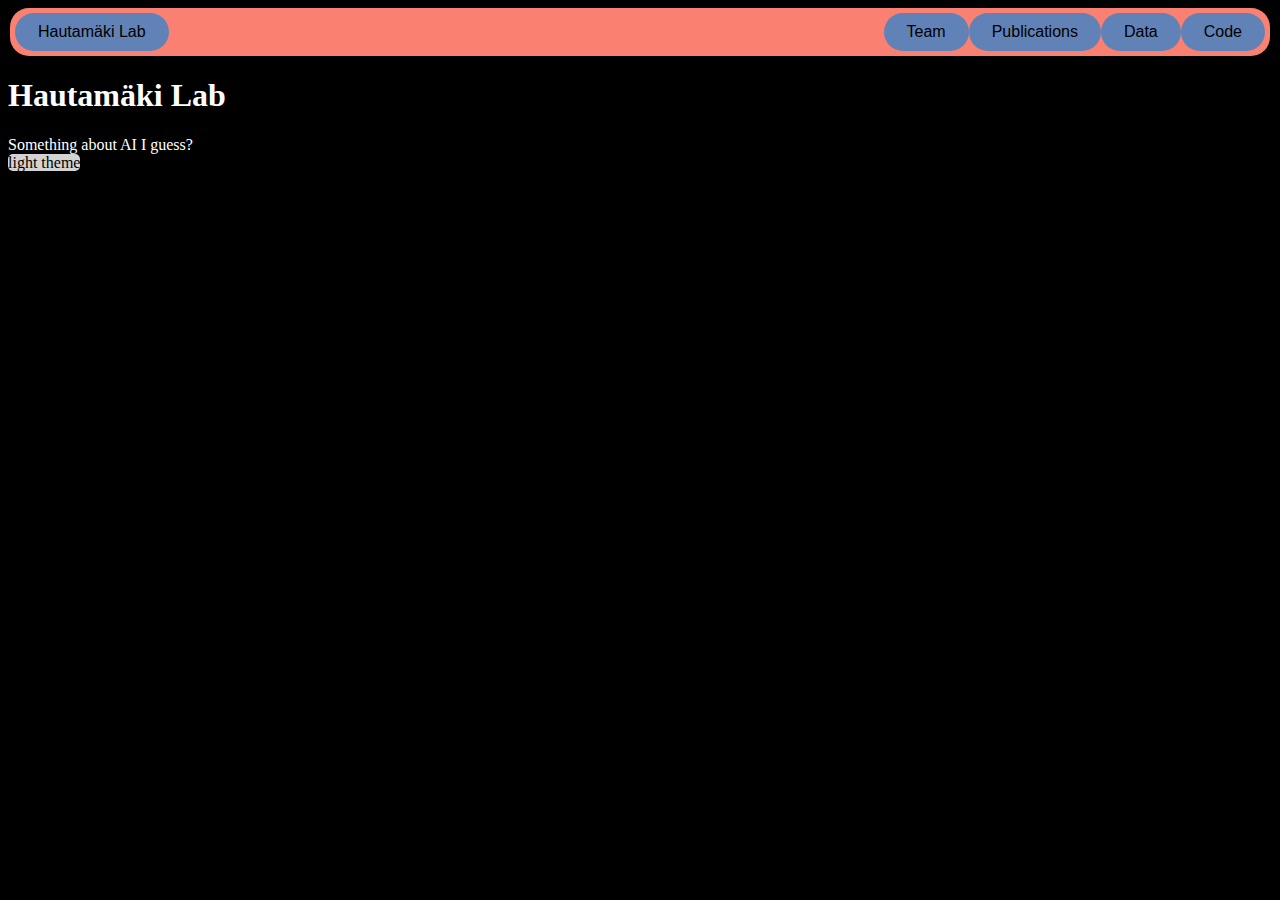
<file: index.html>
<!DOCTYPE html>
<html lang="en">
<head>
    <meta charset="UTF-8">
    <meta http-equiv="X-UA-Compatible" content="IE=edge">
    <meta name="viewport" content="width=device-width, initial-scale=1.0">
    <title>Hautamäki Lab</title>
    <link rel="stylesheet" href="styles.css">
</head>
<body id="bodi">
    
    <nav> <!-- Navigation Bar  -->
        
        <button class="button" href="index.html" >Hautamäki Lab</button>

        <button class="button" href="code.html" style="float:right">Code</button>

        <button class="button" href="data.html" style="float:right">Data</button>

        <button class="button" href="data.html" style="float:right">Publications</button>

        <button class="button" href="team.html" style="float:right">Team</button>
    </nav>

    <div class="main"> <!-- Main body -->
        <h1>
            Hautamäki Lab
        </h1>

        Something about AI I guess?
    
        <div class="people">

        </div>
    
    </div>

    <div>
        <a href="#" onclick="switchtheme()" id="bruh" style="color: black; background-color: lightgray; border-radius: 5px;">light theme</a>
    </div>
</body>
</html>
<script>
    let theme = 0; // 0 = dark

    function switchtheme() {
        if(theme == 0) {
            theme++;
            document.getElementById("bodi").style.backgroundColor = "white";
            document.getElementById("bodi").style.color = "black";

            document.getElementById("bruh").innerText = "dark theme";
            document.getElementById("bruh").style.color = "black";
        } else {
            theme = 0;
            document.getElementById("bodi").style.backgroundColor = "black";
            document.getElementById("bodi").style.color = "white";

            document.getElementById("bruh").innerText = "light theme";
            document.getElementById("bruh").style.color = "black";
        }
    }
</script>
</file>
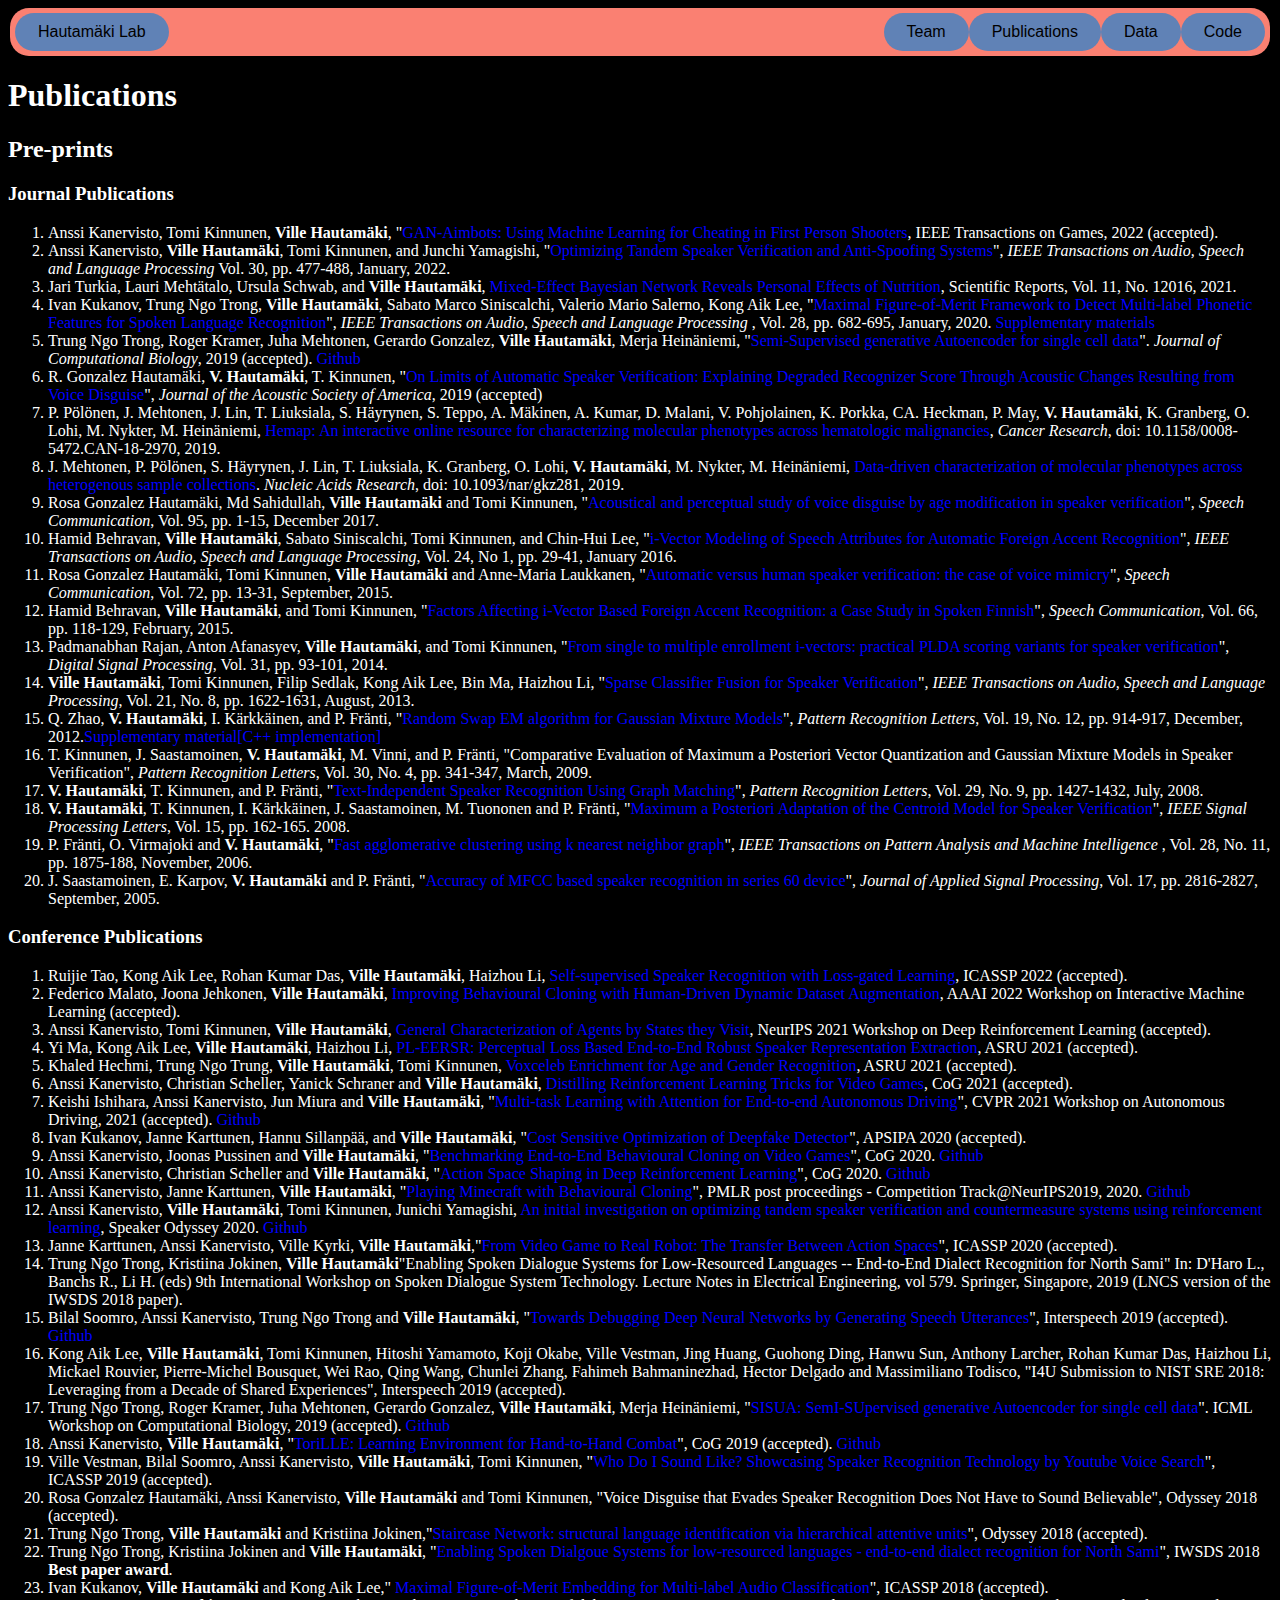
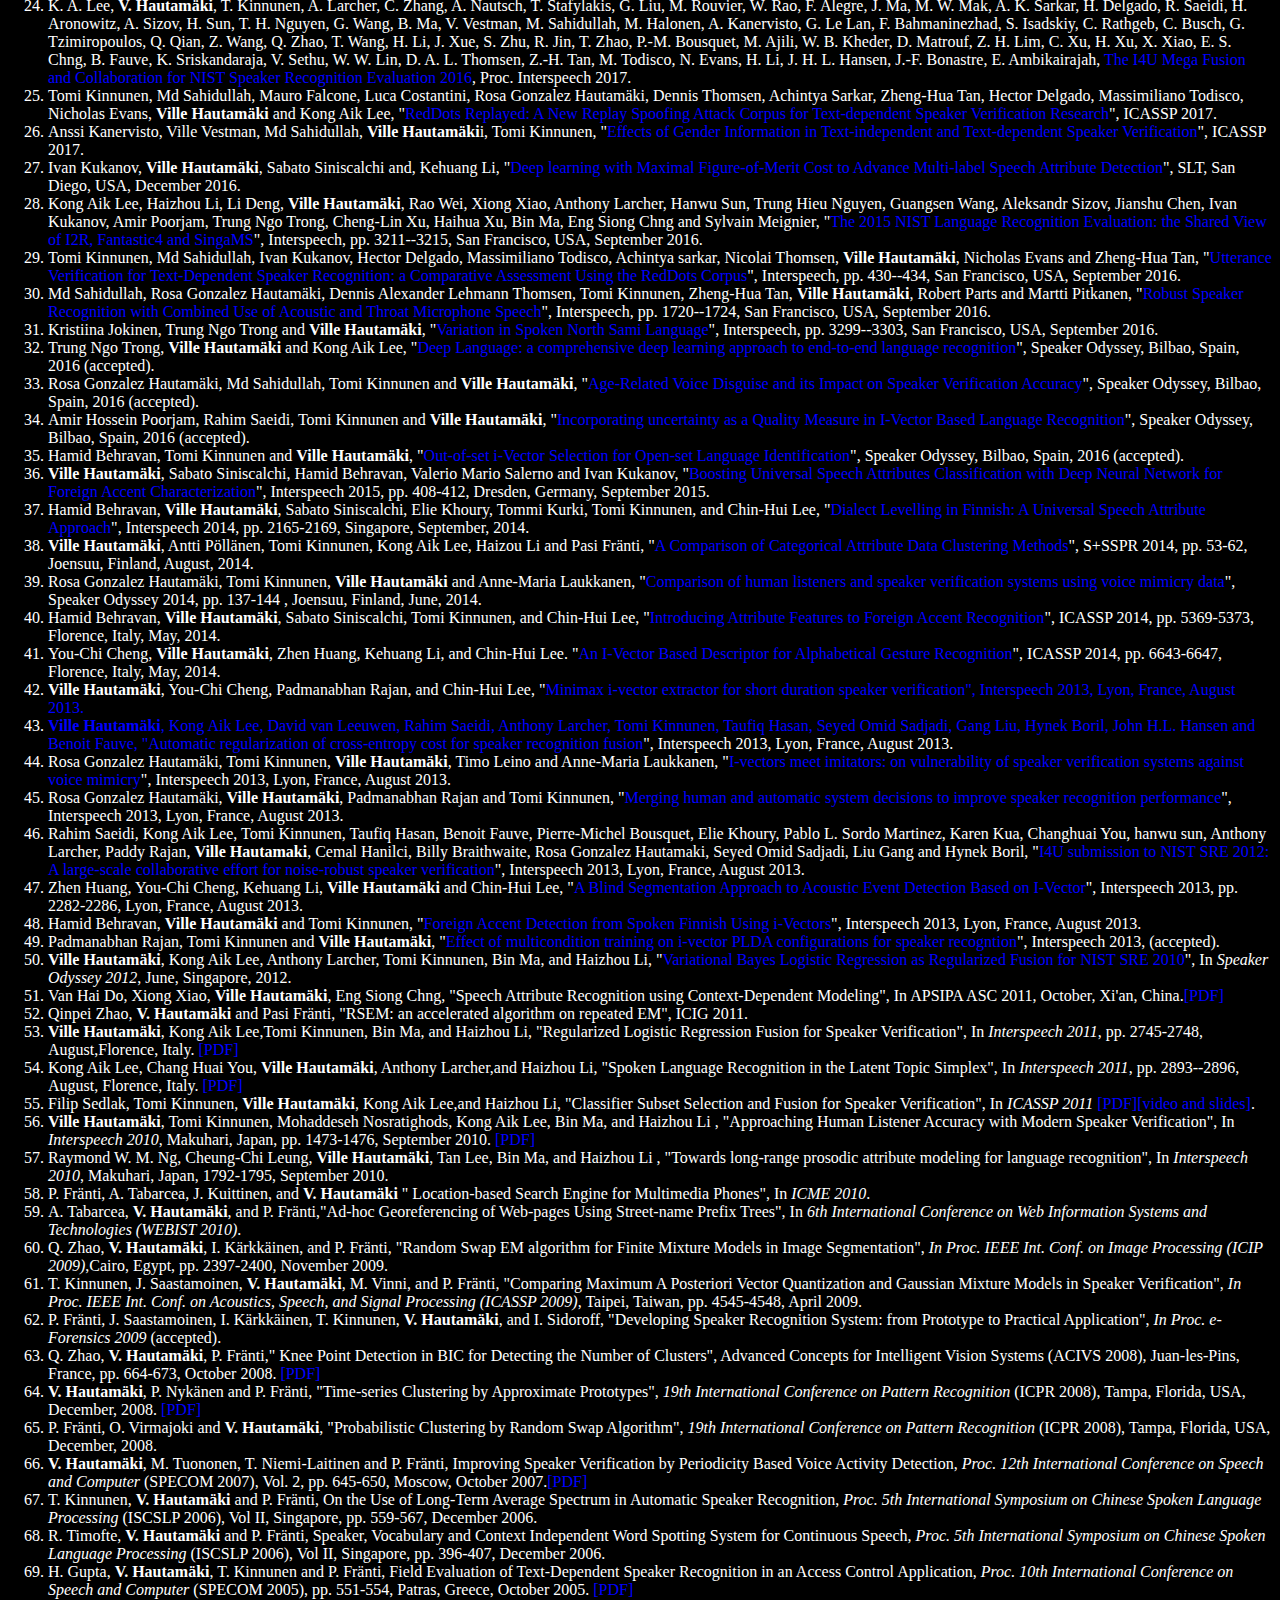
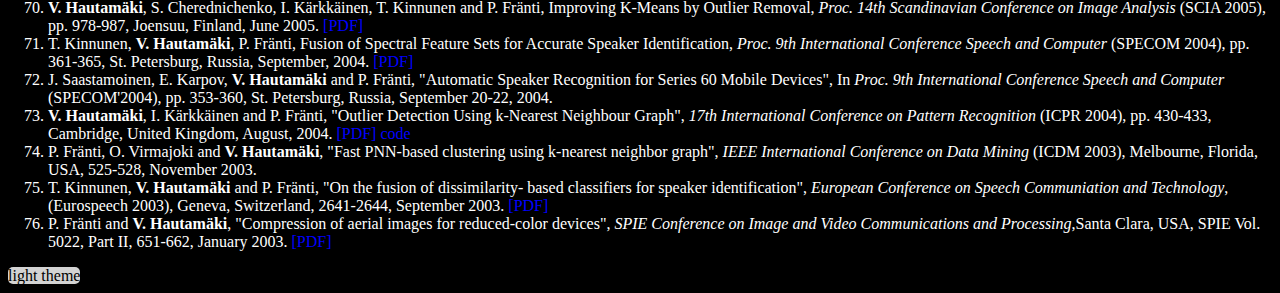
<file: publications.html>
<!DOCTYPE html>
<html lang="en">
<head>
    <meta charset="UTF-8">
    <meta http-equiv="X-UA-Compatible" content="IE=edge">
    <meta name="viewport" content="width=device-width, initial-scale=1.0">
    <title>Hautamäki Lab</title>
    <link rel="stylesheet" href="styles.css">
</head>
<body id="bodi">
    
    <nav> <!-- Navigation Bar  -->
        
        <button class="button" onclick="window.location.href = 'index.html'" >Hautamäki Lab</button>

        <button class="button" onclick="window.location.href = 'code.html'" style="float:right">Code</button>

        <button class="button" onclick="window.location.href = 'data.html'" style="float:right">Data</button>

        <button class="button" onclick="window.location.href = 'publications.html'" style="float:right">Publications</button>

        <button class="button" onclick="window.location.href = 'team.html'" style="float:right">Team</button>
    </nav>

    <div class="main"> <!-- Main body -->
        <h1>
            Publications
        </h1>

        <h2>
            Pre-prints
        </h2>

        <h3>
            Journal Publications
        </h3>

        <ol>
            <li>Anssi Kanervisto, Tomi Kinnunen, <b>Ville Hautamäki</b>, "<a href="https://ieeexplore.ieee.org/document/9774028">GAN-Aimbots: Using Machine Learning for Cheating in First Person Shooters</a>,  IEEE Transactions on Games, 2022 (accepted).
            </li><li>Anssi Kanervisto, <b>Ville Hautamäki</b>, Tomi Kinnunen, and Junchi Yamagishi, "<a href="https://ieeexplore.ieee.org/document/9664367?source=authoralert&amp;pubid=ra-577dc9f623862778&amp;ct=1&amp;title=Share&amp;pco=tbxnj-1.0">Optimizing Tandem Speaker Verification and Anti-Spoofing Systems</a>", <em>IEEE Transactions on Audio, Speech and Language Processing</em> Vol. 30, pp. 477-488, January, 2022. 
            </li><li> Jari Turkia, Lauri Mehtätalo, Ursula Schwab, and <b>Ville Hautamäki</b>, <a href="https://www.nature.com/articles/s41598-021-91437-3">Mixed-Effect Bayesian Network Reveals Personal Effects of Nutrition</a>, Scientific Reports, Vol. 11, No. 12016,  2021.
            </li><li>Ivan Kukanov, Trung Ngo Trong, <b>Ville Hautamäki</b>, Sabato Marco Siniscalchi,  Valerio Mario Salerno, Kong Aik Lee, "<a href="TASLP-MFoM.pdf">Maximal Figure-of-Merit Framework to Detect Multi-label Phonetic Features for Spoken Language Recognition</a>", <em>IEEE Transactions on Audio, Speech and Language Processing</em> , Vol. 28, pp. 682-695, January, 2020. <a href="TASLP-MFoM-supplementary.pdf">Supplementary materials</a>
            </li><li>Trung Ngo Trong, Roger Kramer, Juha Mehtonen, Gerardo Gonzalez, <b>Ville Hautamäki</b>, Merja Heinäniemi, "<a href="https://www.liebertpub.com/doi/10.1089/cmb.2019.0337">Semi-Supervised generative Autoencoder for single cell data</a>". <em>Journal of  Computational Biology</em>, 2019 (accepted). <a href="https://github.com/trungnt13/sisua">Github</a>
            </li><li>R. Gonzalez Hautamäki, <b>V. Hautamäki</b>, T. Kinnunen, "<a href="Disguise_JASA_accepted.pdf">On Limits of Automatic Speaker Verification: Explaining Degraded Recognizer Score Through Acoustic Changes Resulting from Voice Disguise</a>", <em>Journal of the Acoustic Society of America</em>, 2019 (accepted)
            </li><li>P. Pölönen, J. Mehtonen, J. Lin, T. Liuksiala, S. Häyrynen, S. Teppo, A. Mäkinen, A. Kumar, D. Malani, V. Pohjolainen, K. Porkka, CA.  Heckman, P.  May, <b>V.  Hautamäki</b>, K. Granberg, O. Lohi, M. Nykter, M. Heinäniemi, <a href="http://cancerres.aacrjournals.org/content/early/2019/04/02/0008-5472.CAN-18-2970">Hemap: An interactive online resource for characterizing molecular phenotypes across hematologic malignancies</a>, <em>Cancer Research</em>, doi: 10.1158/0008-5472.CAN-18-2970, 2019.
            </li><li>J. Mehtonen, P. Pölönen, S. Häyrynen, J. Lin, T.  Liuksiala, K. Granberg, O. Lohi, <b>V. Hautamäki</b>, M. Nykter, M. Heinäniemi, <a href="https://academic.oup.com/nar/advance-article/doi/10.1093/nar/gkz281/5477460">Data-driven characterization of molecular phenotypes across heterogenous sample collections</a>. <em>Nucleic Acids Research</em>, doi: 10.1093/nar/gkz281, 2019.
            </li><li>Rosa Gonzalez Hautamäki, Md Sahidullah, <b>Ville Hautamäki</b> and Tomi Kinnunen, "<a href="Disguise_age_modification_Speech_Comm.pdf">Acoustical and perceptual study of voice disguise by age modification in speaker verification</a>", <em>Speech Communication</em>, Vol. 95, pp. 1-15, December 2017. 
            </li><li>Hamid Behravan, <b>Ville Hautamäki</b>, Sabato Siniscalchi, Tomi Kinnunen, and Chin-Hui Lee, "<a href="Attributes-ForeignAccent.pdf">i-Vector Modeling of Speech Attributes for Automatic Foreign Accent Recognition</a>", <em>IEEE Transactions on Audio, Speech and Language Processing</em>, Vol. 24, No 1, pp. 29-41, January 2016.</li>  
            <li>Rosa Gonzalez Hautamäki, Tomi Kinnunen, <b>Ville Hautamäki</b> and Anne-Maria Laukkanen, "<a href="Human_vs_Machine_MimicryCase.pdf">Automatic versus human speaker verification: the case of voice mimicry</a>", <em>Speech Communication</em>, Vol. 72, pp. 13-31, September, 2015. 
            </li><li>Hamid Behravan, <b>Ville Hautamäki</b>, and Tomi Kinnunen, "<a href="Behravan_Specom.pdf">Factors Affecting i-Vector Based Foreign Accent Recognition: a Case Study in Spoken Finnish</a>", <em>Speech Communication</em>, Vol. 66, pp. 118-129, February, 2015.
            </li><li>Padmanabhan Rajan, Anton Afanasyev, <b>Ville Hautamäki</b>, and Tomi Kinnunen, "<a href="DSP-multisession-PLDA.pdf">From single to multiple enrollment i-vectors: practical PLDA scoring variants for speaker verification</a>", <em>Digital Signal Processing</em>, Vol. 31, pp. 93-101, 2014.
            </li><li><b>Ville Hautamäki</b>, Tomi Kinnunen, Filip Sedlak, Kong Aik Lee, Bin Ma, Haizhou Li, "<a href="ensemble-IEEETrans.pdf">Sparse Classifier Fusion for Speaker Verification</a>", <em>IEEE Transactions on Audio, Speech and Language Processing</em>, Vol. 21, No. 8, pp. 1622-1631, August, 2013.</li>  
            <li>Q. Zhao, <b>V. Hautamäki</b>, I. Kärkkäinen, and P. Fränti, "<a href="RSEM-journal.pdf">Random Swap EM algorithm for Gaussian Mixture Models</a>", <em>Pattern Recognition Letters</em>, Vol. 19, No. 12, pp. 914-917, December, 2012.<a href="http://cs.joensuu.fi/~zhao/Software/supplementary1.pdf">Supplementary material</a><a href="http://cs.joensuu.fi/~zhao/Software/">[C++ implementation]</a></li>
            
            <li>T. Kinnunen, J. Saastamoinen, <b>V. Hautamäki</b>, M. Vinni, and P. Fränti, "Comparative Evaluation of Maximum a Posteriori Vector Quantization and Gaussian Mixture Models in Speaker Verification", <em> Pattern Recognition Letters</em>, Vol. 30, No. 4, pp. 341-347, March, 2009.</li>
            <li><b>V. Hautamäki</b>, T. Kinnunen, and P. Fränti, "<a href="http://cs.joensuu.fi/pages/tkinnu/\
            webpage/pdf/GraphMatch-PRL.pdf">Text-Independent Speaker Recognition Using Graph Matching</a>", <em> Pattern Recognition Letters</em>, Vol. 29, No. 9, pp. 1427-1432, July, 2008.</li>
            <li><b>V. Hautamäki</b>, T. Kinnunen, I. Kärkkäinen, J. Saastamoinen, M. Tuononen and P. Fränti, "<a href="http://cs.joensuu.fi/pages/tkinnu/webpage/pdf/VQMAP.pdf">Maximum a Posteriori Adaptation of the Centroid Model for Speaker Verification</a>", <em> IEEE Signal Processing Letters</em>, Vol. 15, pp. 162-165. 2008.</li>
            <li>P. Fränti, O. Virmajoki and <b>V. Hautamäki</b>, "<a href="ftp://cs.joensuu.fi/franti/papers/GraphPnn-TPAMI.pdf">Fast agglomerative clustering using k nearest neighbor graph</a>", <em> IEEE Transactions on Pattern Analysis and Machine Intelligence </em>, Vol. 28, No. 11, pp. 1875-188,  November, 2006.</li>
            <li>J. Saastamoinen, E. Karpov, <b>V. Hautamäki</b> and P. Fränti, "<a href="ftp://cs.joensuu.fi/franti/papers/JASP.pdf">Accuracy of MFCC based speaker recognition in series 60 device</a>", <em>Journal of Applied Signal Processing</em>, Vol. 17, pp. 2816-2827, September, 2005.</li>
            </ol>
    
        <h3>
            Conference Publications
        </h3>

        <ol>
            <li>Ruijie Tao, Kong Aik Lee, Rohan Kumar Das, <b>Ville Hautamäki</b>, Haizhou Li, <a href="https://arxiv.org/abs/2110.03869?context=eess.SP">Self-supervised Speaker Recognition with Loss-gated Learning</a>, ICASSP 2022 (accepted).
            </li><li>Federico Malato, Joona Jehkonen, <b>Ville Hautamäki</b>, <a href="https://arxiv.org/abs/2201.07719">Improving Behavioural Cloning with Human-Driven Dynamic Dataset Augmentation</a>, AAAI 2022 Workshop on Interactive Machine Learning (accepted).
            </li><li>Anssi Kanervisto, Tomi Kinnunen, <b>Ville Hautamäki</b>, <a href="https://arxiv.org/abs/2012.01244">General Characterization of Agents by States they Visit</a>, NeurIPS 2021 Workshop on Deep Reinforcement Learning (accepted). 
            </li><li>Yi Ma, Kong Aik Lee, <b>Ville Hautamäki</b>, Haizhou Li, <a href="https://arxiv.org/pdf/2110.00940.pdf">PL-EERSR: Perceptual Loss Based End-to-End Robust Speaker Representation Extraction</a>, ASRU 2021 (accepted).
            </li><li>Khaled Hechmi, Trung Ngo Trung, <b>Ville Hautamäki</b>, Tomi Kinnunen, <a href="https://arxiv.org/abs/2109.13510">Voxceleb Enrichment for Age and Gender Recognition</a>, ASRU 2021 (accepted).
            </li><li>Anssi Kanervisto, Christian Scheller, Yanick Schraner and <b>Ville Hautamäki</b>, <a href="https://arxiv.org/abs/2107.00703">Distilling Reinforcement Learning Tricks for Video Games</a>, CoG 2021 (accepted).
            </li><li>Keishi Ishihara, Anssi Kanervisto, Jun Miura and <b>Ville Hautamäki</b>, "<a href="https://arxiv.org/abs/2104.10753">Multi-task Learning with Attention for End-to-end Autonomous Driving</a>", CVPR 2021 Workshop on Autonomous Driving, 2021 (accepted). <a href="https://github.com/KeishiIshihara/multitask-with-attention">Github</a> 
            </li><li>Ivan Kukanov, Janne Karttunen, Hannu Sillanpää, and <b>Ville Hautamäki</b>, "<a href="https://arxiv.org/abs/2012.04199">Cost Sensitive Optimization of Deepfake Detector</a>", APSIPA 2020 (accepted). 
            </li><li>Anssi Kanervisto, Joonas Pussinen and <b>Ville Hautamäki</b>, "<a href="https://arxiv.org/abs/2004.00981">Benchmarking End-to-End Behavioural Cloning  on Video Games</a>", CoG 2020. <a href="https://github.com/joonaspu/video-game-behavioural-cloning">Github</a>  
            </li><li>Anssi Kanervisto, Christian Scheller and <b>Ville Hautamäki</b>, "<a href="https://arxiv.org/abs/2004.00980">Action Space Shaping in Deep Reinforcement Learning</a>", CoG 2020. <a href="https://github.com/Miffyli/rl-action-space-shaping">Github</a> 
            </li><li>Anssi Kanervisto, Janne Karttunen, <b>Ville Hautamäki</b>, "<a href="http://proceedings.mlr.press/v123/kanervisto20a/kanervisto20a.pdf">Playing Minecraft with Behavioural Cloning</a>", PMLR post proceedings - Competition Track@NeurIPS2019, 2020. <a href="https://github.com/Miffyli/minecraft-bc">Github</a> 
            </li><li>Anssi Kanervisto, <b>Ville Hautamäki</b>, Tomi Kinnunen, Junichi Yamagishi, <a href="https://arxiv.org/abs/2002.03801">An initial investigation on optimizing tandem speaker verification and countermeasure systems using reinforcement learning</a>, Speaker Odyssey 2020. <a href="https://github.com/Miffyli/asv-cm-reinforce">Github</a>
            </li><li>Janne Karttunen, Anssi Kanervisto, Ville Kyrki, <b>Ville Hautamäki</b>,"<a href="Turtlebot_ICASSP.pdf">From Video Game to Real Robot: The Transfer Between Action Spaces</a>", ICASSP 2020 (accepted). 
            </li><li>Trung Ngo Trong, Kristiina Jokinen, <b>Ville  Hautamäki</b>"Enabling Spoken Dialogue Systems for Low-Resourced Languages -- End-to-End Dialect Recognition for North Sami" In: D'Haro L., Banchs R., Li H. (eds) 9th International Workshop on Spoken Dialogue System Technology. Lecture Notes in Electrical Engineering, vol 579. Springer, Singapore, 2019 (LNCS version of the IWSDS 2018 paper). 
            </li><li>Bilal Soomro, Anssi Kanervisto, Trung Ngo Trong and <b>Ville Hautamäki</b>, "<a href="IS2019-debugging.pdf">Towards Debugging Deep Neural Networks by Generating Speech Utterances</a>", Interspeech 2019 (accepted). <a href="https://github.com/bilalsoomro/debugging-deep-neural-networks">Github</a>
            </li><li>Kong Aik Lee, <b>Ville Hautamäki</b>, Tomi Kinnunen, Hitoshi Yamamoto, Koji Okabe, Ville Vestman, Jing Huang, Guohong Ding, Hanwu Sun, Anthony Larcher, Rohan Kumar Das, Haizhou Li, Mickael Rouvier, Pierre-Michel Bousquet, Wei Rao, Qing Wang, Chunlei Zhang, Fahimeh Bahmaninezhad, Hector Delgado and Massimiliano Todisco, "I4U Submission to NIST SRE 2018: Leveraging from a Decade of Shared Experiences", Interspeech 2019 (accepted).
            </li><li>Trung Ngo Trong, Roger Kramer, Juha Mehtonen, Gerardo Gonzalez, <b>Ville Hautamäki</b>, Merja Heinäniemi, "<a href="SISUA-WCB2019.pdf">SISUA: SemI-SUpervised generative Autoencoder for single cell data</a>". ICML Workshop on Computational Biology, 2019 (accepted). <a href="https://github.com/trungnt13/sisua">Github</a>
            </li><li>Anssi Kanervisto, <b>Ville Hautamäki</b>, "<a href="kanervisto_2019_torille.pdf">ToriLLE: Learning Environment for Hand-to-Hand Combat</a>", CoG 2019 (accepted). <a href="https://github.com/Miffyli/ToriLLE">Github</a>
            </li><li>Ville Vestman, Bilal Soomro, Anssi Kanervisto, <b>Ville Hautamäki</b>, Tomi Kinnunen, "<a href="ICASSP19_who_do_I_sound_like.pdf">Who Do I Sound Like? Showcasing Speaker Recognition Technology by Youtube Voice Search</a>", ICASSP 2019 (accepted).
            </li><li>Rosa Gonzalez Hautamäki, Anssi Kanervisto, <b>Ville Hautamäki</b> and Tomi Kinnunen, "Voice Disguise that Evades Speaker Recognition Does Not Have to Sound Believable", Odyssey 2018 (accepted).
            </li><li>Trung Ngo Trong, <b>Ville Hautamäki</b> and Kristiina Jokinen,"<a href="staircase-network-structural.pdf">Staircase Network: structural language identification via hierarchical attentive units</a>", Odyssey 2018 (accepted). 
            </li><li>Trung Ngo Trong, Kristiina Jokinen and <b>Ville Hautamäki</b>, "<a href="IWSDS-2018_paper_20.pdf">Enabling Spoken Dialgoue Systems for low-resourced languages - end-to-end dialect recognition for North Sami</a>", IWSDS 2018 <b> Best paper award</b>. 
            </li><li> Ivan Kukanov, <b>Ville Hautamäki</b> and Kong Aik Lee,"<a href="MFoM-ICASSP2017.pdf"> Maximal Figure-of-Merit Embedding for Multi-label Audio Classification</a>", ICASSP 2018 (accepted).
            </li><li>K. A. Lee, <b>V. Hautamäki</b>, T. Kinnunen, A. Larcher, C. Zhang, A. Nautsch, T. Stafylakis, G. Liu, M. Rouvier, W. Rao, F. Alegre, J. Ma, M. W. Mak, A. K. Sarkar, H. Delgado, R. Saeidi, H. Aronowitz, A. Sizov, H. Sun, T. H. Nguyen, G. Wang, B. Ma, V. Vestman, M. Sahidullah, M. Halonen, A. Kanervisto, G. Le Lan, F. Bahmaninezhad, S. Isadskiy, C. Rathgeb, C. Busch, G. Tzimiropoulos, Q. Qian, Z. Wang, Q. Zhao, T. Wang, H. Li, J. Xue, S. Zhu, R. Jin, T. Zhao, P.-M. Bousquet, M. Ajili, W. B. Kheder, D. Matrouf, Z. H. Lim, C. Xu, H. Xu, X. Xiao, E. S. Chng, B. Fauve, K. Sriskandaraja, V. Sethu, W. W. Lin, D. A. L. Thomsen, Z.-H. Tan, M. Todisco, N. Evans, H. Li, J. H. L. Hansen, J.-F. Bonastre, E. Ambikairajah, <a href="I4U_Megafusion_IS2017.pdf">The I4U Mega Fusion and Collaboration for NIST Speaker Recognition Evaluation 2016</a>, Proc. Interspeech 2017.
            </li><li>Tomi Kinnunen, Md Sahidullah, Mauro Falcone, Luca Costantini, Rosa Gonzalez Hautamäki, Dennis Thomsen, Achintya Sarkar, Zheng-Hua Tan, Hector Delgado, Massimiliano Todisco, Nicholas Evans, <b>Ville Hautamäki</b> and Kong Aik Lee, "<a href="reddots-replayed-replayed_icassp2017.pdf">RedDots Replayed: A New Replay Spoofing Attack Corpus for Text-dependent Speaker Verification Research</a>", ICASSP 2017.
            </li><li>Anssi Kanervisto, Ville Vestman, Md Sahidullah, <b>Ville Hautamäki</b>i, Tomi Kinnunen, "<a href="gender_ASV_icassp2017.pdf">Effects of Gender Information in Text-independent and Text-dependent Speaker Verification</a>", ICASSP 2017. 
            </li><li> Ivan Kukanov, <b>Ville Hautamäki</b>, Sabato Siniscalchi and, Kehuang
             Li, "<a href="slt_2016.pdf">Deep learning with Maximal Figure-of-Merit Cost to Advance Multi-label Speech Attribute Detection</a>", SLT, San Diego, USA, December 2016.  
            </li><li>Kong Aik Lee, Haizhou Li, Li Deng, <b>Ville Hautamäki</b>, Rao Wei, Xiong Xiao, Anthony Larcher, Hanwu Sun, Trung Hieu Nguyen, Guangsen Wang, Aleksandr Sizov, Jianshu Chen, Ivan Kukanov, Amir Poorjam, Trung Ngo Trong, Cheng-Lin Xu, Haihua Xu, Bin Ma, Eng Siong Chng and Sylvain Meignier, "<a href="0624.PDF">The 2015 NIST Language Recognition Evaluation: the Shared View of I2R, Fantastic4 and SingaMS</a>", Interspeech, pp. 3211--3215, San Francisco, USA, September 2016.
            </li><li>Tomi Kinnunen, Md Sahidullah, Ivan Kukanov, Hector Delgado, Massimiliano Todisco, Achintya sarkar, Nicolai Thomsen, <b>Ville Hautamäki</b>, Nicholas Evans and Zheng-Hua Tan, "<a href="INTERSPEECH_2016_UV.pdf">Utterance Verification for Text-Dependent Speaker Recognition: a Comparative Assessment Using the RedDots Corpus</a>", Interspeech, pp. 430--434, San Francisco, USA, September 2016.
            </li><li>Md Sahidullah, Rosa Gonzalez Hautamäki, Dennis Alexander Lehmann Thomsen, Tomi Kinnunen, Zheng-Hua Tan, <b>Ville Hautamäki</b>, Robert Parts and Martti Pitkanen, "<a href="INTERSPEECH_2016_TMIC.pdf">Robust Speaker Recognition with Combined Use of Acoustic and Throat Microphone Speech</a>", Interspeech, pp. 1720--1724, San Francisco, USA, September 2016.
            </li><li>Kristiina Jokinen, Trung Ngo Trong and <b>Ville Hautamäki</b>, "<a href="Interspeech2016-Sami.pdf">Variation in Spoken North Sami Language</a>", Interspeech, pp. 3299--3303, San Francisco, USA, September 2016.
            </li><li>Trung Ngo Trong, <b>Ville Hautamäki</b> and Kong Aik Lee, "<a href="Odyssey2016_DeepLang.pdf">Deep Language: a comprehensive deep learning approach to end-to-end language recognition</a>", Speaker Odyssey, Bilbao, Spain, 2016 (accepted).
            </li><li>Rosa Gonzalez Hautamäki, Md Sahidullah, Tomi Kinnunen and <b>Ville Hautamäki</b>, "<a href="Odyssey2016_disguise.pdf">Age-Related Voice Disguise and its Impact on Speaker Verification Accuracy</a>", Speaker Odyssey, Bilbao, Spain, 2016 (accepted).
            </li><li>Amir Hossein Poorjam, Rahim Saeidi, Tomi Kinnunen and <b>Ville Hautamäki</b>, "<a href="PLDA-quality-Odyssey2016.pdf">Incorporating uncertainty as a Quality Measure in I-Vector Based Language Recognition</a>", Speaker Odyssey, Bilbao, Spain, 2016 (accepted).
            </li><li>Hamid Behravan, Tomi Kinnunen and <b>Ville Hautamäki</b>, "<a href="OutofSet_ivector_selection_odyssey2016.pdf">Out-of-set i-Vector Selection for Open-set Language Identification</a>", Speaker Odyssey, Bilbao, Spain, 2016 (accepted).
            </li><li><b>Ville Hautamäki</b>, Sabato Siniscalchi,  Hamid Behravan, Valerio Mario Salerno and Ivan Kukanov, "<a href="DeepAtributes.pdf">Boosting Universal Speech Attributes Classification with Deep Neural Network for Foreign Accent Characterization</a>", Interspeech 2015, pp. 408-412, Dresden, Germany, September 2015.
            </li><li>Hamid Behravan, <b>Ville Hautamäki</b>, Sabato Siniscalchi, Elie Khoury, Tommi Kurki, Tomi Kinnunen, and Chin-Hui Lee, "<a href="IS2014-dialect.pdf">Dialect Levelling in Finnish: A Universal Speech Attribute Approach</a>", Interspeech 2014, pp. 2165-2169, Singapore, September, 2014.
            </li><li><b>Ville Hautamäki</b>, Antti Pöllänen, Tomi Kinnunen, Kong Aik Lee, Haizou Li and Pasi Fränti, "<a href="ssspr2014.pdf">A Comparison of Categorical Attribute Data Clustering Methods</a>", S+SSPR 2014, pp. 53-62, Joensuu, Finland, August, 2014.
            </li><li>Rosa Gonzalez Hautamäki, Tomi Kinnunen, <b>Ville Hautamäki</b> and Anne-Maria Laukkanen, "<a href="mimicry_odyssey2014.pdf">Comparison of human listeners and speaker verification systems using voice mimicry data</a>", Speaker Odyssey 2014, pp. 137-144 , Joensuu, Finland, June, 2014.
            </li><li>Hamid Behravan, <b>Ville Hautamäki</b>, Sabato Siniscalchi, Tomi Kinnunen, and Chin-Hui Lee, "<a href="ICASSP2014_attribute.pdf">Introducing Attribute Features to Foreign Accent Recognition</a>", ICASSP 2014, pp. 5369-5373, Florence, Italy, May, 2014.
            </li><li>You-Chi Cheng, <b>Ville Hautamäki</b>, Zhen Huang, Kehuang Li, and Chin-Hui Lee. "<a href="icassp2014-gesture.pdf">An I-Vector Based Descriptor for Alphabetical Gesture Recognition</a>", ICASSP 2014, pp. 6643-6647, Florence, Italy, May, 2014.
            </li><li> <b>Ville Hautamäki</b>, You-Chi Cheng, Padmanabhan Rajan, and Chin-Hui Lee, "<a href="minimax-ivec-IS13.pdf">Minimax i-vector extractor for short duration speaker verification</a><a>", Interspeech 2013, Lyon, France, August 2013.
            </a></li><li><a> <b>Ville Hautamäki</b>, Kong Aik Lee, David van Leeuwen, Rahim Saeidi, Anthony Larcher, Tomi Kinnunen, Taufiq Hasan, Seyed Omid Sadjadi, Gang Liu, Hynek Boril, John H.L. Hansen and Benoit Fauve, "</a><a href="I4UFusion_camera.pdf">Automatic regularization of cross-entropy cost for speaker recognition fusion</a>", Interspeech 2013, Lyon, France, August 2013. 
            </li><li>Rosa Gonzalez Hautamäki, Tomi Kinnunen, <b>Ville Hautamäki</b>, Timo Leino and Anne-Maria Laukkanen, "<a href="imitation2013.pdf">I-vectors meet imitators: on vulnerability of speaker verification systems against voice mimicry</a>", Interspeech 2013, Lyon, France, August 2013.
            </li><li>Rosa Gonzalez Hautamäki, <b>Ville Hautamäki</b>, Padmanabhan Rajan and Tomi Kinnunen, "<a href="hasr_interspeech.pdf">Merging human and automatic system decisions to improve speaker recognition performance</a>", Interspeech 2013, Lyon, France, August 2013.
            </li><li>Rahim Saeidi, Kong Aik Lee, Tomi Kinnunen, Taufiq Hasan,
            Benoit Fauve, Pierre-Michel Bousquet, Elie Khoury, Pablo L. Sordo
            Martinez, Karen Kua, Changhuai You, hanwu sun, Anthony Larcher, Paddy
            Rajan, <b>Ville Hautamaki</b>, Cemal Hanilci, Billy Braithwaite, Rosa
            Gonzalez Hautamaki, Seyed Omid Sadjadi, Liu Gang and Hynek Boril, "<a href="I4ULargescale_IS2013.pdf">I4U submission to NIST SRE 2012: A large-scale collaborative effort for noise-robust speaker verification</a>", Interspeech 2013, Lyon, France, August 2013.
            </li><li>Zhen Huang, You-Chi Cheng, Kehuang Li, <b>Ville Hautamäki</b> and Chin-Hui Lee, "<a href="IS130143.pdf">A Blind Segmentation Approach to Acoustic Event Detection Based on I-Vector</a>", Interspeech 2013, pp. 2282-2286, Lyon, France, August 2013.
            </li><li>Hamid Behravan, <b>Ville Hautamäki</b> and Tomi Kinnunen, "<a href="1210_Paper_final.pdf">Foreign Accent Detection from Spoken Finnish Using i-Vectors</a>", Interspeech 2013, Lyon, France, August 2013.
            </li><li>Padmanabhan Rajan, Tomi Kinnunen and <b>Ville Hautamäki</b>, "<a href="padman_ivecStudy_cameraReady.pdf">Effect of multicondition training on i-vector PLDA configurations for speaker recogntion</a>", Interspeech 2013, (accepted).
            </li><li><b>Ville Hautamäki</b>, Kong Aik Lee, Anthony Larcher, Tomi Kinnunen, Bin Ma, and  Haizhou Li, 
            "<a href="http://cs.joensuu.fi/pages/tkinnu/webpage/pdf/regularized-fusion-Odyssey.pdf">Variational Bayes Logistic Regression as Regularized Fusion for NIST SRE 2010</a>", In <em>Speaker Odyssey  2012</em>, June, Singapore, 2012. 
            </li><li>Van Hai Do, Xiong Xiao, <b>Ville Hautamäki</b>, Eng Siong Chng, "Speech Attribute Recognition using Context-Dependent Modeling", In APSIPA ASC 2011, October, Xi'an, China.<a href="Speech-Attribute-Recognition-using-Context-Dependent-Modeling.pdf">[PDF]</a> 
            </li><li>Qinpei Zhao, <b>V. Hautamäki</b> and Pasi Fränti, "RSEM: an accelerated algorithm on repeated EM", ICIG 2011.
            </li><li><b>Ville Hautamäki</b>, Kong Aik Lee,Tomi Kinnunen, Bin Ma, and  Haizhou Li, 
            "Regularized Logistic Regression Fusion for Speaker Verification", In <em> Interspeech  2011</em>, pp. 2745-2748, August,Florence, Italy. <a href="http://cs.joensuu.fi/pages/tkinnu/webpage/pdf/regularized-fusion-IS2011.pdf">[PDF]</a> 
            
            </li><li>Kong Aik Lee, Chang Huai You, <b>Ville Hautamäki</b>, Anthony Larcher,and  Haizhou Li, 
            "Spoken Language Recognition in the Latent Topic Simplex", In <em>Interspeech 2011</em>, pp. 2893--2896, August, Florence, Italy. <a href="IS110668.PDF">[PDF]</a> 
            
            </li><li>Filip Sedlak, Tomi Kinnunen, <b>Ville Hautamäki</b>, Kong Aik Lee,and  Haizhou Li, 
            "Classifier Subset Selection and Fusion for Speaker Verification", In <em> ICASSP 2011</em> <a href="http://cs.joensuu.fi/pages/tkinnu/webpage/pdf/ICASSP2011_subsetfusion.pdf"> [PDF]</a><a href="http://superlectures.com/icassp2011/lecture.php?lang=en&amp;id=266">[video and slides]</a>. 
            
            </li><li><b>Ville Hautamäki</b>, Tomi Kinnunen, Mohaddeseh Nosratighods, 
            Kong Aik Lee, Bin Ma, and Haizhou Li , "Approaching Human Listener Accuracy with Modern Speaker Verification", In <em>Interspeech 2010</em>, Makuhari, Japan,  pp. 1473-1476, September 2010. <a href="http://cs.joensuu.fi/pages/tkinnu/webpage/pdf/HASR_IS2010.pdf">[PDF]</a></li>
            
            <li>Raymond W. M. Ng, Cheung-Chi Leung, <b>Ville Hautamäki</b>, 
            Tan Lee, Bin Ma, and Haizhou Li , "Towards long-range prosodic attribute modeling for language recognition", In <em>Interspeech 2010</em>, Makuhari, Japan, 1792-1795, September 2010.</li>
            
            <li>P. Fränti, A. Tabarcea, J. Kuittinen, and <b>V. Hautamäki</b> " Location-based Search Engine for Multimedia Phones", In <em>ICME 2010</em>.</li>
            
            <li>A. Tabarcea, <b>V. Hautamäki</b>, and P. Fränti,"Ad-hoc Georeferencing of Web-pages Using Street-name Prefix Trees", In <em> 6th International Conference on Web Information Systems and Technologies (WEBIST 2010)</em>.</li>
            <li>Q. Zhao, <b>V. Hautamäki</b>, I. Kärkkäinen, and P. Fränti, "Random Swap EM algorithm for Finite Mixture Models in Image Segmentation", <em>In Proc. IEEE Int. Conf. on Image Processing (ICIP 2009)</em>,Cairo, Egypt, pp. 2397-2400, November 2009.</li> 
            <li>T. Kinnunen, J. Saastamoinen, <b>V. Hautamäki</b>, M. Vinni, and P. Fränti, "Comparing Maximum A Posteriori Vector Quantization and Gaussian Mixture Models in Speaker Verification", <em>In Proc. IEEE Int. Conf. on Acoustics, Speech, and Signal Processing (ICASSP 2009)</em>, Taipei, Taiwan, pp. 4545-4548, April 2009.</li>
            
            <li>P. Fränti, J. Saastamoinen, I. Kärkkäinen, T. Kinnunen, <b>V. Hautamäki</b>, and I. Sidoroff, "Developing Speaker Recognition System:  from Prototype to Practical Application", <em>In Proc. e-Forensics 2009</em> (accepted).
            </li>
            
            <li>Q. Zhao, <b>V. Hautamäki</b>, P. Fränti," Knee Point Detection in BIC for Detecting the Number of Clusters", Advanced Concepts for Intelligent Vision Systems (ACIVS 2008), Juan-les-Pins, France, pp. 664-673, October 2008. <a href="http://cs.joensuu.fi/~zhao/PAPER/BIC_ACIVS.pdf">[PDF]</a></li> 
            
            <li><b>V. Hautamäki</b>, P. Nykänen and P. Fränti, "Time-series Clustering by Approximate Prototypes", <em>19th International Conference on Pattern 
            Recognition</em> (ICPR 2008), Tampa, Florida, USA, December, 2008. 
            <a href="time-series-clustering.pdf">[PDF]</a></li>
            
            
            <li>P. Fränti, O. Virmajoki and <b>V. Hautamäki</b>, "Probabilistic Clustering by Random Swap Algorithm", <em>19th International Conference on Pattern 
            Recognition</em> (ICPR 2008), Tampa, Florida, USA, December, 2008.
            </li>
            
            <li><b>V. Hautamäki</b>, M. Tuononen, T. Niemi-Laitinen and P. Fränti, 
            Improving Speaker Verification by Periodicity Based Voice Activity Detection,
            <em>Proc. 12th International Conference on Speech and Computer</em> (SPECOM 2007), Vol. 2, pp. 645-650, Moscow, October 2007.<a href="P7.pdf">[PDF]</a></li>
            
            <li>T. Kinnunen, <b>V. Hautamäki</b> and P. Fränti, 
            On the Use of Long-Term Average Spectrum in Automatic Speaker Recognition, 
            <em>Proc. 5th International Symposium on Chinese Spoken Language Processing</em> (ISCSLP 2006), Vol II, Singapore, pp. 559-567, December 2006.</li>
            
            <li>R. Timofte, <b>V. Hautamäki</b> and P. Fränti, 
            Speaker, Vocabulary and Context Independent Word Spotting System for Continuous Speech, 
            <em>Proc. 5th International Symposium on Chinese Spoken Language Processing</em> (ISCSLP 2006), Vol II, Singapore, pp. 396-407, December 2006. </li>
            
            
            <li>H. Gupta, <b>V. Hautamäki</b>, T. Kinnunen and P. Fränti, 
            Field Evaluation of Text-Dependent Speaker Recognition in an Access Control 
            Application, <em>Proc. 10th International Conference on Speech and Computer</em> (SPECOM 2005), pp. 551-554, Patras, Greece, October 2005. <a href="http://cs.joensuu.fi/pages/pums/public_results/DTWpaper.pdf">[PDF]</a> </li>
            
            
            <li><b>V. Hautamäki</b>, S. Cherednichenko, I. Kärkkäinen, T. Kinnunen and P. Fränti, 
            Improving K-Means by Outlier Removal, <em>Proc. 14th Scandinavian Conference
            on Image Analysis</em> (SCIA 2005), pp. 978-987, Joensuu, Finland, June 2005.
            <a href="35400978.pdf">[PDF]</a></li> 
            
            <li>T. Kinnunen, <b>V. Hautamäki</b>, P. Fränti, Fusion of Spectral Feature Sets for 
            Accurate Speaker Identification, <em>Proc. 9th International Conference Speech
            and Computer</em> (SPECOM 2004), pp. 361-365, St. Petersburg, Russia, 
            September, 2004. <a href="specom_fusion.pdf">[PDF]</a></li> 
            
            <li>J. Saastamoinen, E. Karpov, <b> V. Hautamäki</b> and P. Fränti,
            "Automatic Speaker Recognition for Series 60 Mobile Devices", In <em>Proc. 9th
            International Conference Speech and Computer</em> (SPECOM'2004), pp. 353-360,
            St. Petersburg, Russia, September 20-22, 2004.
            
            
            </li><li><b>V. Hautamäki</b>, I. Kärkkäinen and P. Fränti, "Outlier Detection Using 
            k-Nearest Neighbour Graph", <em>17th International Conference on Pattern 
            Recognition</em> (ICPR 2004),  pp. 430-433, Cambridge, United Kingdom, August, 2004.  <a href="icpr2004.pdf">[PDF]</a>  <a href="http://cs.joensuu.fi/~villeh/odin.zip">code</a> 
            </li>
            
            
            <li>P. Fränti, O. Virmajoki and <b>V. Hautamäki</b>, "Fast PNN-based clustering using 
            k-nearest neighbor graph", <em>IEEE International Conference on 
            Data Mining</em> (ICDM 2003), Melbourne, Florida, USA, 525-528, November 2003.
            </li>
            
            <li>T. Kinnunen, <b>V. Hautamäki</b> and P. Fränti, "On the fusion of dissimilarity- 
            based classifiers for speaker identification", <em> European Conference on 
            Speech  Communiation and Technology</em>, (Eurospeech 2003), Geneva, 
            Switzerland, 2641-2644, September 2003. 
            <a href="http://cs.joensuu.fi/pages/tkinnu/research/pdf/fusion_eurospeech_2003.pdf">[PDF]</a></li> 
            
            
            <li>P. Fränti and <b>V. Hautamäki</b>, "Compression of aerial images for 
            reduced-color devices", <em>SPIE Conference on Image and Video Communications 
            and Processing</em>,Santa Clara, USA, SPIE Vol. 5022, Part II, 651-662, 
            January 2003. <a href="EI5022-79.pdf">[PDF]</a></li> 
            
            </ol>

        <div class="people">

        </div>
    
    </div>
        
    <div>
        <a href="#" onclick="switchtheme()" id="bruh" style="color: black; background-color: lightgray; border-radius: 5px;">light theme</a>
    </div>
</body>
</html>
<script>
    let theme = 0; // 0 = dark

    function switchtheme() {
        if(theme == 0) {
            theme++;
            document.getElementById("bodi").style.backgroundColor = "white";
            document.getElementById("bodi").style.color = "black";

            document.getElementById("bruh").innerText = "dark theme";
            document.getElementById("bruh").style.color = "black";
        } else {
            theme = 0;
            document.getElementById("bodi").style.backgroundColor = "black";
            document.getElementById("bodi").style.color = "white";

            document.getElementById("bruh").innerText = "light theme";
            document.getElementById("bruh").style.color = "black";
        }
    }
</script>
</file>
<file: styles.css>
body {
    background-color: black;
    color: white;
}

nav {
    border-radius: 19px;
    position: sticky;

    background-color: salmon;
    padding: 5px;
    margin: 2px;
}

a { 
    text-decoration: none; color:blue; 
}

.button { 
    border-radius: 19px; /* button code stolen from w3 schools lmao lol*/
    background-color: #6082B6; 
    border: none;
    color: black;
    padding: 10px 23px;
    text-align: center;
    text-decoration: none;
    display: inline-block;
    font-size: 16px;
  }

.person {
    position: relative;

    width: fit-content;

    background-color: salmon;

    
}
</file>
